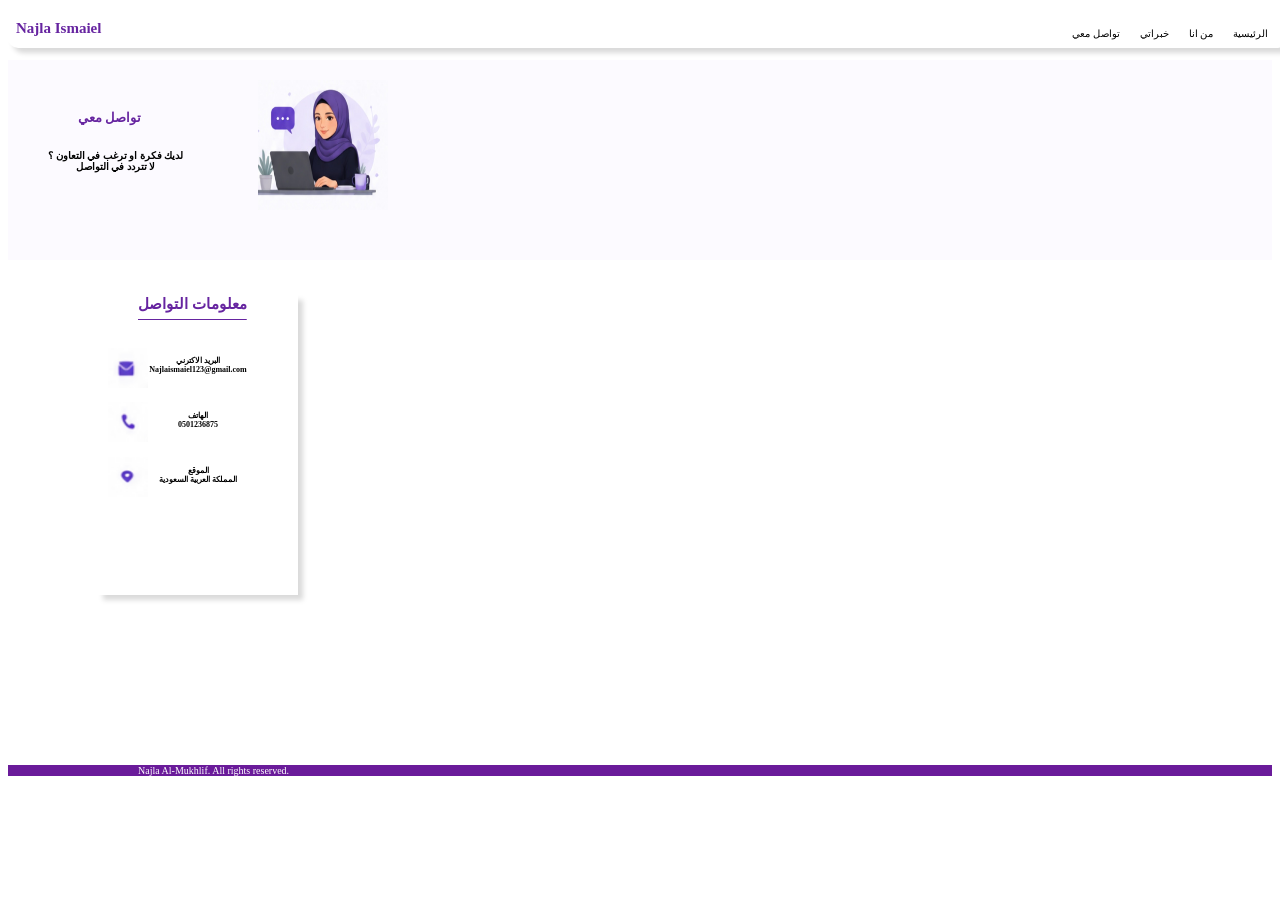
<file: contact.html>
<!DOCTYPE html>
<html>

<head>
  <meta charset="UTF-8">
  <meta name="viewport" content="width=device-width, initial-scale=1">
  <link href="contact.css" rel="stylesheet">
  <title></title>
</head>

<body>
		<section id="firstsection">
  	  <h2>Najla Ismaiel</h2>
  	   <div id="bare">
	      <a href="contact.html" id="aboutme1"> تواصل معي </a>
	      <a href="my-exp.html" id="Myexperience">خبراتي</a>
	      <a href="me.html" id="Conractme "> من انا </a>
	      <a href="index.html" id="index">الرئيسية </a>
	    </div>
   	</section>
   	<section id="cont">
   	  <div>
   		<h2>تواصل معي </h2>
   		<h4>لديك فكرة او ترغب في التعاون ؟
      <br>
   		لا تتردد في التواصل
   		</h4>
   		</div>
   		<img src="IMG_1852.jpeg">
   	</section>
   	
   	<section id="cont-box">
   	   <h4> معلومات التواصل </h4>
        <div id="contact-box">
          	<div class="contact-me">  
          	<h5>البريد الاكترني 
          	<br>
          	Najlaismaiel123@gmail.com
          	</h5>
          	<img src="IMG_1853.jpeg">
          	</div>
          	
            <div class="contact-me">
             <h5> الهاتف 
             <br>
              0501236875
              </h5>
              <img src="IMG_1854.jpeg">
            </div>
            
            <div class="contact-me">
            	<h5> الموقع
            	<br>
             المملكة العربية السعودية
            	</h5>
            	<img src="IMG_1855.jpeg">
            </div>
        </div>
    </section>
    <p id="copyright">Najla Al-Mukhlif. All rights reserved.</p>
	
</body>

</html>
</file>
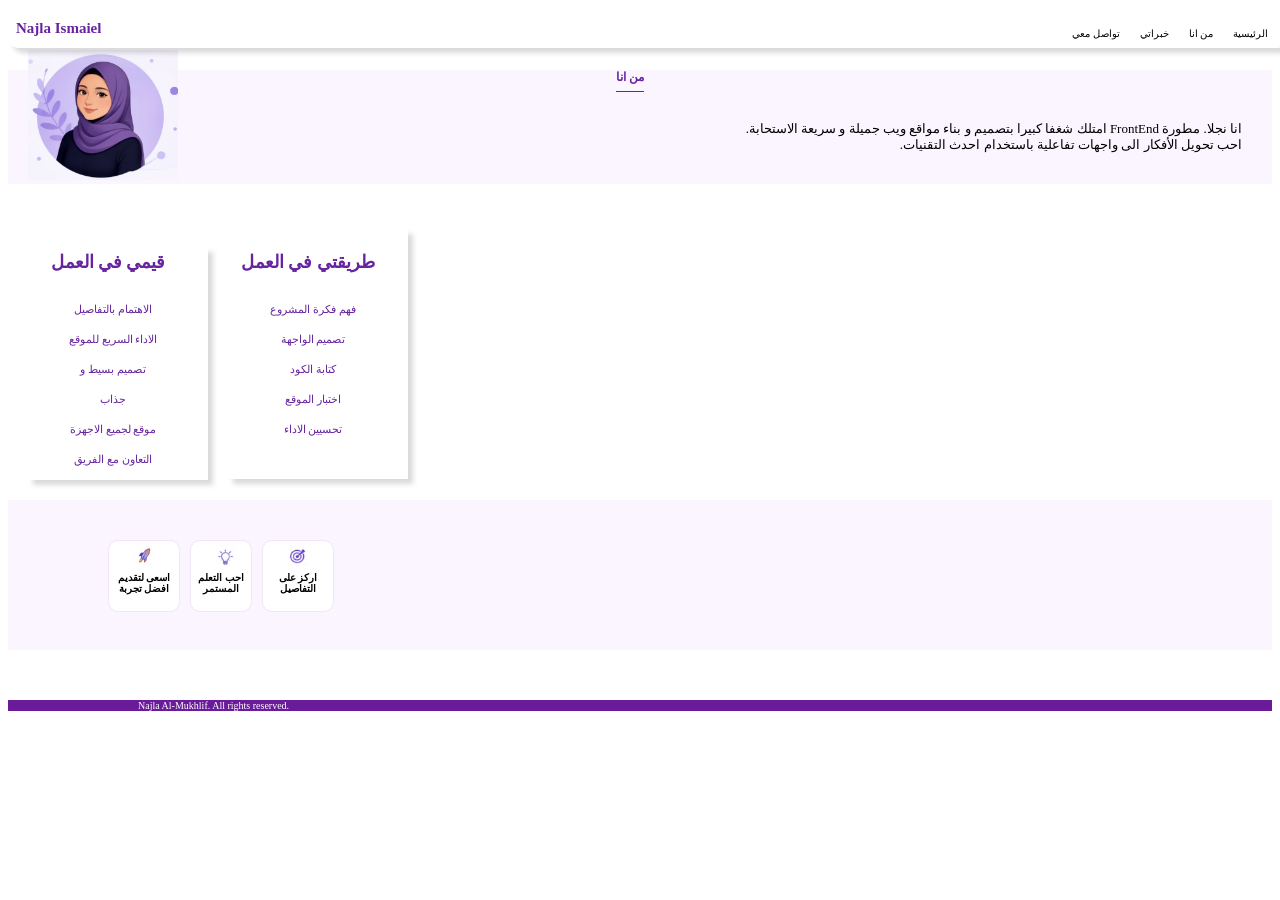
<file: me.html>
<!DOCTYPE html>
<html>

<head>
  <meta charset="UTF-8">
  <meta name="viewport" content="width=device-width, initial-scale=1">
  <meta name="viewport" content="width=device-width, initial-scale=1.0">
  <meta name="viewport" content="width=device-width, initial-scale=1.0">
<link href="me.css" rel="stylesheet" type="text/css">
  <title></title>
</head>

<body>
	<section id="firstsection">
		
		<h2>Najla Ismaiel</h2>
		
		<div id="bare">
			<a href="contact.html" id="aboutme1"> تواصل معي </a>
			<a href="my-exp.html" id="Myexperience">خبراتي</a>
			<a href="me.html" id="Conractme "> من انا </a>
			<a href="index.html" id="index">الرئيسية </a>
		</div>
	</section>
	
	<section id="aboutme2">
		<h4>من انا </h4>
		<p>انا نجلا. مطورة FrontEnd امتلك شغفا كبيرا بتصميم و بناء مواقع ويب جميلة و سريعة الاستحابة.
			<br>
			احب تحويل الأفكار الى واجهات تفاعلية باستخدام احدث التقنيات.
		</p>
		<img src="IMG_1821.jpeg" id="aboutme2img">
	</section>
	<section id="my-way">
		<secrion id="myway1">
	<h3>طريقتي في العمل </h3>
		<ul>
			<li>فهم فكرة المشروع</li> 
			<li> تصميم الواجهة</li>
			<li>كتابة الكود </li>
			<li>اختبار الموقع</li>
			<li>تحسيين الاداء </li>
		</ul>
		</section>
	<section id="myway2">
			<h3>قيمي في العمل </h3>
			<ul>
			<li>الاهتمام بالتفاصيل </li>
			<li> الاداء السريع للموقع</li>
			<li>تصميم بسيط و جذاب</li>
			<li>موقع لجميع الاجهزة</li>
			<li>التعاون مع الفريق  </li>
		</ul>
	</section>
	</section>
	
	<section id="aboutmee">
		<section id="all-about-me">
			
		<div id="section1">
		<img src="IMG_1832.jpeg">
		<h4>اسعى لتقديم افضل تجربة</h4>
		</div>
		
		<div id="section2" >
		<img src="IMG_1833.jpeg">
		<h4>احب التعلم المستمر</h4>
		</div>
		
		<div id="section3">
		<img src="IMG_1834.jpeg">
		<h4>اركز على التفاصيل</h4>
		</div>
		</section>
	</section>
	
	<p id="copyright">Najla Al-Mukhlif. All rights reserved.</p>
	
</body>

</html>
</file>
<file: contact.css>
html{
  height: 100%;
width: 100%;
background-color : white;
margin :0;
}
#cont-box h4{
  margin-left:40px;
  color:#6624A0;
  text-decoration: underline;
  text-underline-offset: 10px;
  font-size: 15px;
}
.contact-me{
  direction: rtl;
  text-align: center;
  padding-top:10px;
}

#firstsection h2{
  color: black;
  font-size: 15px;
  padding-left:8px;
   color: #6624A0;
}

#bare {
  display : flex;
  margin-left: auto;
  padding-right:10px;
}
#firstsection {
  height : 40px;
  display :flex;
  justify-content : space-between;
  text-align : center; 
  position: fixed;
  width: 100%;
  background-color: white;
  z-index: 1000;
  top:8px;
  left:8px;
  border-radius: 10px;
  font-size:10px;
  box-shadow: 5px 5px 5px rgba(0, 0, 0, 0.15);
  right: 8px;
}

a{
  text-decoration: none;
  padding : 10px;
  margin-top : 10px;
  color : black; 
  transition : 0.7s ease;
}
a:hover {
  border-radius: 10px;
  color: purple;
  transform : scale(1.1);
}
#cont{
  display:flex;
 flex-direction: row;
 flex-wrap: wrap;
 background-color: hsl(270, 100% ,99%);
 margin-top: 60px;
 width: 100%;
 height: 200px;
}
#cont h2{
  color: #6624A0;
  font-size:13px;
  margin-left:70px;
  margin-top:50px;
}
#cont h4{
  margin-left:40px;
  font-size: 10px;
  direction:rtl;
  text-align: center;
}
#cont div{
  margin-right:15px;
  display: flex;
  flex-direction: column;
}
#cont img{
  width: 130px;
  height: 130px;
  margin-top:20px;
  margin-left:60px;
}
#cont-box{
  width:200px;
  height:300px;
  box-shadow: 5px 5px 5px rgba(0, 0, 0,0.15) ;
  margin-left:90px;
  margin-top:35px;
}
#contact-box img{
  display: flex;
  flex-direction: row;
  flex-wrap:wrap;
  width:40px;
  height:40px;
  margin-right:150px;
  margin-top:-40px;
}
#contact-box h5{
  font-size:8px;
}
  #copyright {
    background-color: #6A1B9A;
    color: white;
    font-size: 10px;
    padding-left: 130px;
    margin-top:170px;
  }
@media screen and (max-width :480px){
  h4{
  }
  #contact-box{
   
  }
}
</file>
<file: me.css>
#firstsection h2{
  color: black;
  font-size: 15px;
  padding-left:8px;
   color: #6624A0;
}

#bare {
  display : flex;
  margin-left: auto;
  padding-right:10px;
}
#firstsection {
  height : 40px;
  display :flex;
  justify-content : space-between;
  text-align : center; 
  position: fixed;
  width: 100%;
  background-color: white;
  z-index: 1000;
  top:8px;
  left:8px;
  border-radius: 10px;
  font-size:10px;
  box-shadow: 5px 5px 5px rgba(0, 0, 0, 0.15);
  right: 8px;
}

a{
  text-decoration: none;
  padding : 10px;
  margin-top : 10px;
  color : black; 
  transition : 0.7s ease;
}
a:hover {
  border-radius: 10px;
  color: purple;
  transform : scale(1.1);
}
#aboutme2{
  background-color : hsl(270, 100%, 98%);
  height: 100%;
  width: 100%;
  margin-top:70px;
}
#aboutme2 h4{
 text-align: center;
 font-size:12px;
 text-decoration: underline;
 text-underline-offset: 10px;
 padding-bottom:20px;
 padding-right:20px;
 color: #6624A0;
}
#aboutme2 p img{
  
}
#aboutme2 p{
  direction:rtl;
  font-size:13px;
  padding-left:210px;
  padding-right:30px;
  
}
#aboutme2img{
  width:150px;
  height:130px;
  padding-right:150px;
  margin-top:-250px;
  margin-left:20px;
}
#my-way{
  display:flex;
  flex-direction: row;
  padding-top:45px;
  margin-left:20px;
}
#myway1{
  padding-right:20px;
  margin-left:200px;
  font-size:15px;
  color: #6624A0;
  box-shadow:5px 5px 5px rgba(0, 0, 0, 0.15);
  height:250px;
  width:160px;
  text-align:center;
  line-height:30px;
}
ul{
  list-style:none;
  font-size:11px;
  padding-right:30px;

}
#myway2{
padding-right:20px;
margin-left:20px;
margin-top:-250px;
font-size:15px;
color: #6624A0;
box-shadow:5px 5px 5px rgba(0, 0, 0, 0.15);
height:233px;
width:160px;
text-align:center;
line-height:30px;
}
 #copyright {
    background-color: #6A1B9A;
    color: white;
    font-size: 10px;
    padding-left: 130px;
    margin-top:50px;
  }
  #aboutmee{
    margin-top:20px;
    width:100%;
    height:150px;
    display:flex;
    flex-direction:row;
    background-color: hsl(270, 100%, 98%);
  }
  #all-about-me{
    position: relative;
    display: flex;
    flex-direction: row;
    margin-left:100px;
    margin-top:40px;
    gap:10px;
  }
  #aboutmee img{
    width:20px;
    height:20px;
    margin-left:25px;
    margin-bottom:-10px;
  }
  #aboutmee h4{
    font-size: 10px;
    text-align: center;
  }
  #aboutmee div{
    border:#F3E5F5 solid 1px;
   border-radius: 10px;
   height:70px;
   background-color:white;
  }
  #section1{
    width:70px;
  }
  #section2{
    width:60px;
  }
  #section3{
  width:70px;
  }

@media screen and (max-width:480px){
 
}
</file>
